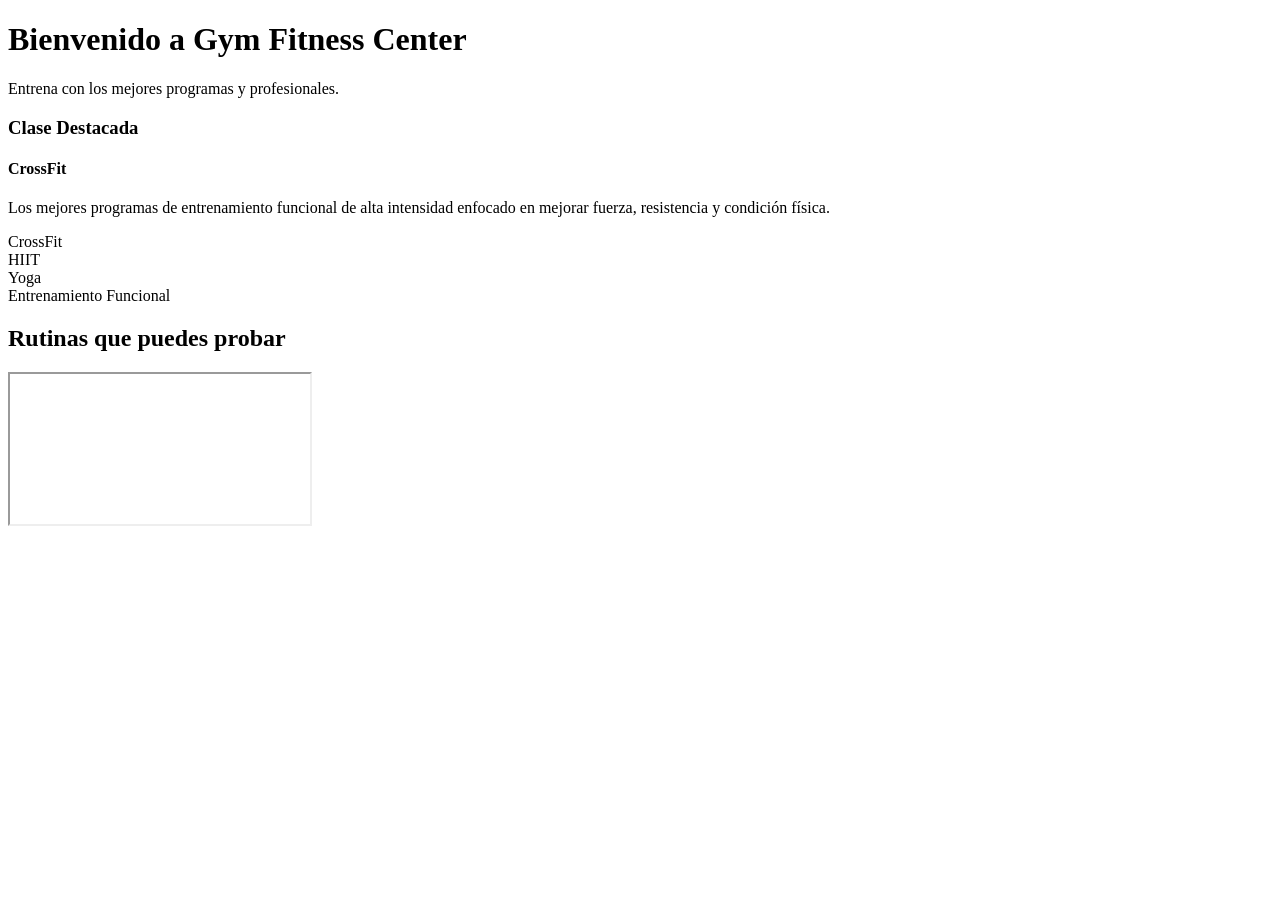
<file: EjercicioPractico1/src/main/resources/templates/index.html>
<!DOCTYPE html>
<!--
Click nbfs://nbhost/SystemFileSystem/Templates/Licenses/license-default.txt to change this license
Click nbfs://nbhost/SystemFileSystem/Templates/Other/html.html to edit this template
-->
<html xmlns:th="http://www.thymeleaf.org" lang="es">

<head th:replace="~{fragments/header :: head}"></head>

<body>

<nav th:replace="~{fragments/navbar :: navbar}"></nav>

<div class="container">

    <div class="hero">
        <h1>Bienvenido a Gym Fitness Center</h1>
        <p>Entrena con los mejores programas y profesionales.</p>
    </div>

    <div class="card p-4 mb-4">
        <h3>Clase Destacada</h3>
        <h4>CrossFit</h4>
        <p>Los mejores programas de entrenamiento funcional de alta intensidad enfocado en mejorar fuerza, resistencia y condición física.</p>
    </div>

    <div class="row text-center mb-4">
        <div class="col-md-3 col-6 mb-3">
            <div class="clase-card">CrossFit</div>
        </div>
        <div class="col-md-3 col-6 mb-3">
            <div class="clase-card">HIIT</div>
        </div>
        <div class="col-md-3 col-6 mb-3">
            <div class="clase-card">Yoga</div>
        </div>
        <div class="col-md-3 col-6 mb-3">
            <div class="clase-card">Entrenamiento Funcional</div>
        </div>
    </div>

    <div class="video-section">
        <h2>Rutinas que puedes probar</h2>
        <iframe src="https://www.youtube.com/watch?v=MY_gyv3ZDLE"
                title="Rutina de entrenamiento"
                allowfullscreen>
        </iframe>
    </div>

</div>

<footer th:replace="~{fragments/footer :: footer}"></footer>

</body>
</html>
</file>
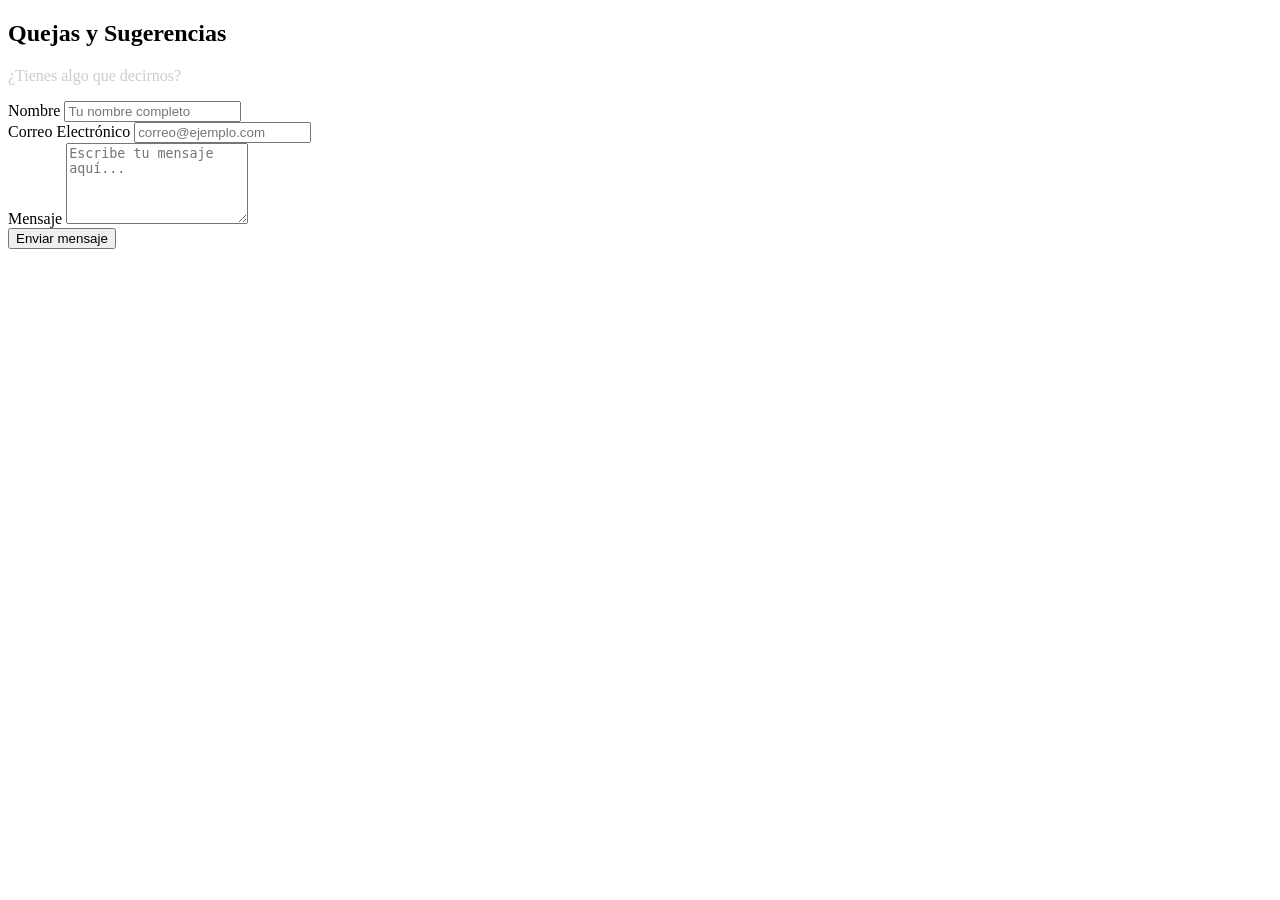
<file: EjercicioPractico1/src/main/resources/templates/Contacto.html>
<!DOCTYPE html>
<!--
Click nbfs://nbhost/SystemFileSystem/Templates/Licenses/license-default.txt to change this license
Click nbfs://nbhost/SystemFileSystem/Templates/Other/html.html to edit this template
-->
<html xmlns:th="http://www.thymeleaf.org" lang="es">

<head th:replace="~{fragments/header :: head}"></head>

<body>

<nav th:replace="~{fragments/navbar :: navbar}"></nav>

<div class="container mt-5">
    <div class="row justify-content-center">
        <div class="col-md-7">
            <div class="card p-4">

                <h2 class="page-header">Quejas y Sugerencias</h2>
                <p style="color:#cccccc;">¿Tienes algo que decirnos?</p>

                <form th:action="@{/contacto}" method="post">
                    <div class="mb-3">
                        <label for="nombre" class="form-label">Nombre</label>
                        <input type="text" id="nombre" name="nombre"
                               class="form-control" placeholder="Tu nombre completo" required>
                    </div>
                    <div class="mb-3">
                        <label for="correo" class="form-label">Correo Electrónico</label>
                        <input type="email" id="correo" name="correo"
                               class="form-control" placeholder="correo@ejemplo.com" required>
                    </div>
                    <div class="mb-4">
                        <label for="mensaje" class="form-label">Mensaje</label>
                        <textarea id="mensaje" name="mensaje" class="form-control"
                                  rows="5" placeholder="Escribe tu mensaje aquí..." required></textarea>
                    </div>
                    <div class="d-grid">
                        <button type="submit" class="btn btn-primary">Enviar mensaje</button>
                    </div>
                </form>

            </div>
        </div>
    </div>
</div>

<footer th:replace="~{fragments/footer :: footer}"></footer>

</body>
</html>
</file>
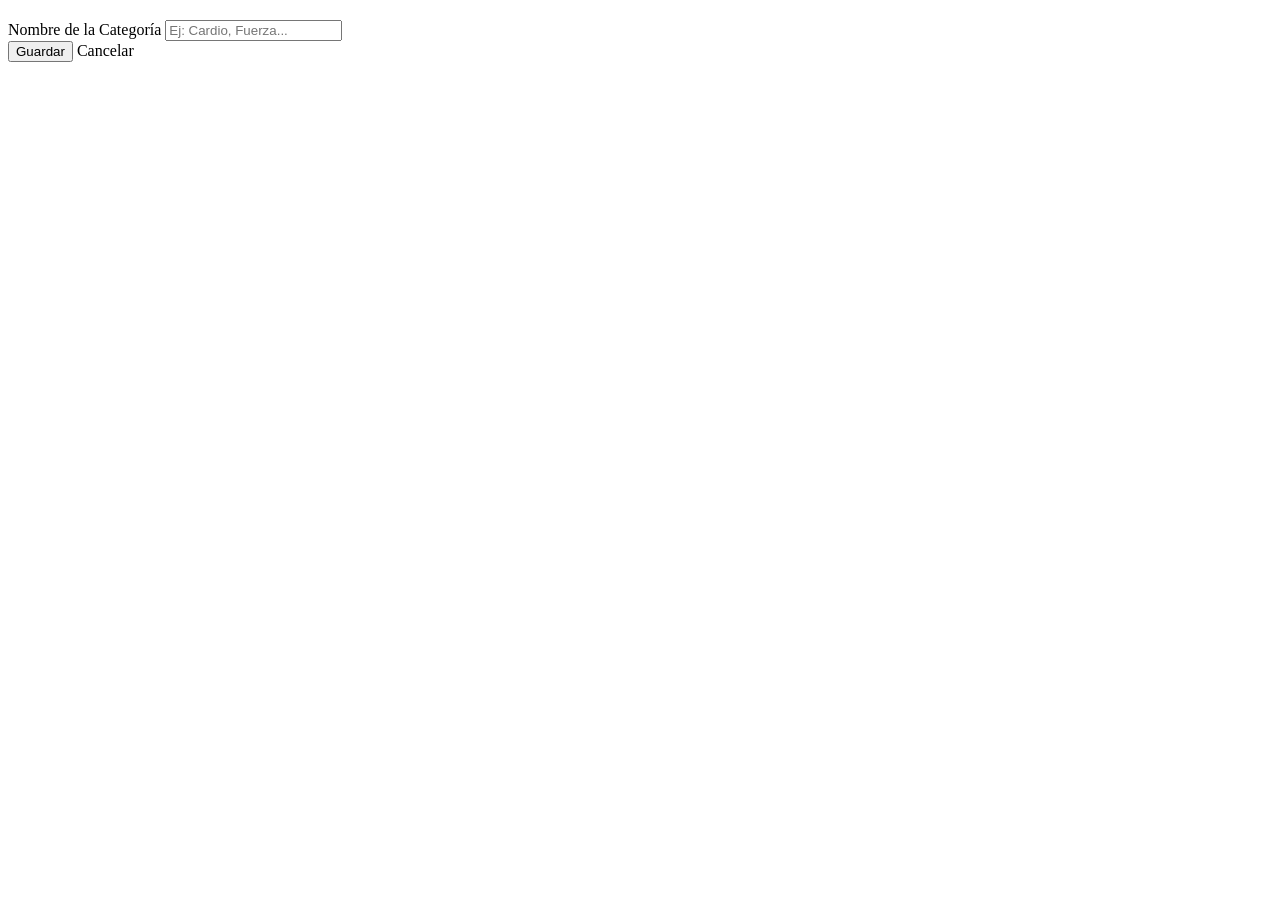
<file: EjercicioPractico1/src/main/resources/templates/Categoria/formulario.html>
<!DOCTYPE html>
<!--
Click nbfs://nbhost/SystemFileSystem/Templates/Licenses/license-default.txt to change this license
Click nbfs://nbhost/SystemFileSystem/Templates/Other/html.html to edit this template
-->
<html xmlns:th="http://www.thymeleaf.org" lang="es">

<head th:replace="~{fragments/header :: head}"></head>

<body>

<nav th:replace="~{fragments/navbar :: navbar}"></nav>

<div class="container mt-5">
    <div class="row justify-content-center">
        <div class="col-md-6">
            <div class="card p-4">

                <h2 class="page-header"
                    th:text="${categoria.id != null} ? 'Editar Categoría' : 'Nueva Categoría'">
                </h2>

                <form th:action="@{/categoria/guardar}" th:object="${categoria}" method="post">
                    <input type="hidden" th:field="*{id}">
                    <div class="mb-4">
                        <label for="nombre" class="form-label">Nombre de la Categoría</label>
                        <input type="text" id="nombre" th:field="*{nombre}"
                               class="form-control" placeholder="Ej: Cardio, Fuerza..." required>
                    </div>
                    <div class="d-flex gap-2">
                        <button type="submit" class="btn btn-primary flex-fill">Guardar</button>
                        <a th:href="@{/categoria/listado}" class="btn btn-outline-secondary flex-fill">Cancelar</a>
                    </div>
                </form>

            </div>
        </div>
    </div>
</div>

<footer th:replace="~{fragments/footer :: footer}"></footer>

</body>
</html>
</file>
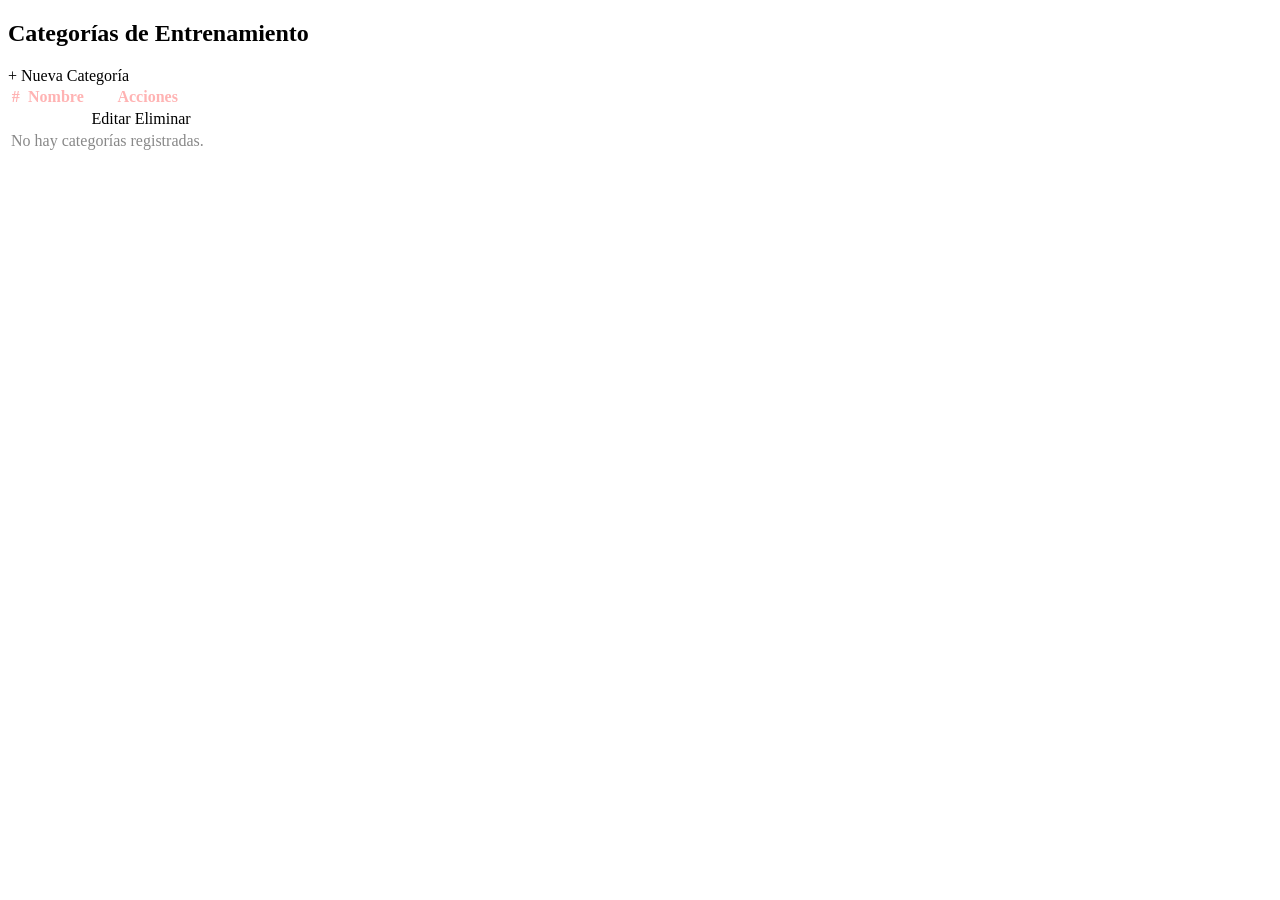
<file: EjercicioPractico1/src/main/resources/templates/Categoria/listado.html>
<!DOCTYPE html>
<!--
Click nbfs://nbhost/SystemFileSystem/Templates/Licenses/license-default.txt to change this license
Click nbfs://nbhost/SystemFileSystem/Templates/Other/html.html to edit this template
-->
<html xmlns:th="http://www.thymeleaf.org" lang="es">

<head th:replace="~{fragments/header :: head}"></head>

<body>

<nav th:replace="~{fragments/navbar :: navbar}"></nav>

<div class="container mt-5">

    <div class="d-flex justify-content-between align-items-center mb-4">
        <h2 class="page-header mb-0">Categorías de Entrenamiento</h2>
        <a th:href="@{/categoria/nuevo}" class="btn btn-primary">+ Nueva Categoría</a>
    </div>

    <div class="card p-0">
        <table class="table table-dark table-hover mb-0">
            <thead>
                <tr style="border-bottom: 2px solid #7A0C0C;">
                    <th style="color:#ffb3b3;">#</th>
                    <th style="color:#ffb3b3;">Nombre</th>
                    <th style="color:#ffb3b3;" class="text-center">Acciones</th>
                </tr>
            </thead>
            <tbody>
                <tr th:each="cat : ${categorias}">
                    <td th:text="${cat.id}"></td>
                    <td th:text="${cat.nombre}"></td>
                    <td class="text-center">
                        <a th:href="@{/categoria/editar/{id}(id=${cat.id})}"
                           class="btn btn-sm btn-outline-warning me-2">Editar</a>
                        <a th:href="@{/categoria/eliminar/{id}(id=${cat.id})}"
                           class="btn btn-sm btn-outline-danger"
                           onclick="return confirm('¿Eliminar esta categoría?')">Eliminar</a>
                    </td>
                </tr>
                <tr th:if="${#lists.isEmpty(categorias)}">
                    <td colspan="3" class="text-center" style="color:#888;">No hay categorías registradas.</td>
                </tr>
            </tbody>
        </table>
    </div>

</div>

<footer th:replace="~{fragments/footer :: footer}"></footer>

</body>
</html>
</file>
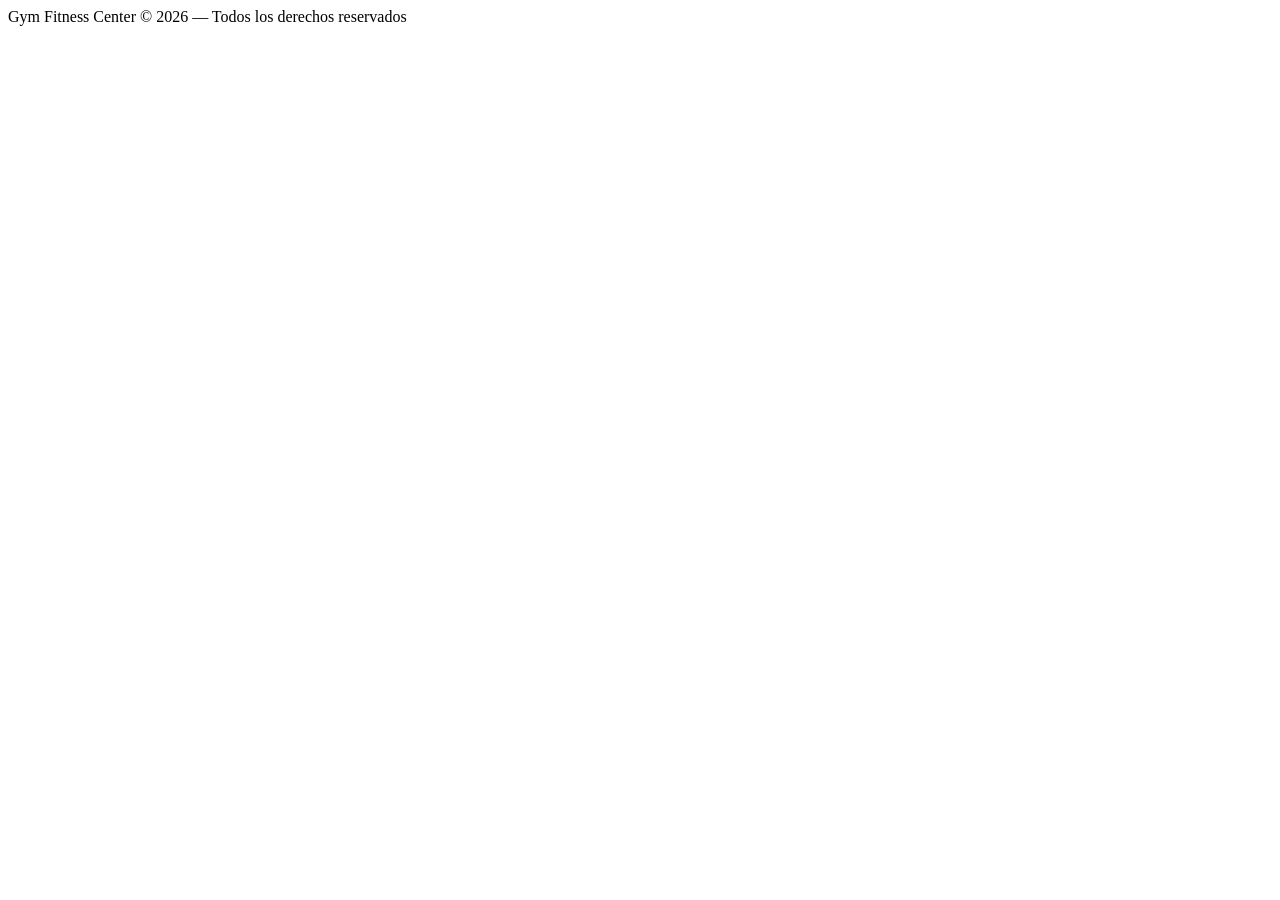
<file: EjercicioPractico1/src/main/resources/templates/fragments/footer.html>
<!DOCTYPE html>
<!--
Click nbfs://nbhost/SystemFileSystem/Templates/Licenses/license-default.txt to change this license
Click nbfs://nbhost/SystemFileSystem/Templates/Other/html.html to edit this template
-->
<html xmlns:th="http://www.thymeleaf.org">
<body>
<footer th:fragment="footer">
    Gym Fitness Center &copy; 2026 &mdash; Todos los derechos reservados
</footer>
<script src="https://cdn.jsdelivr.net/npm/bootstrap@5.3.3/dist/js/bootstrap.bundle.min.js"></script>
</body>
</html>
</file>
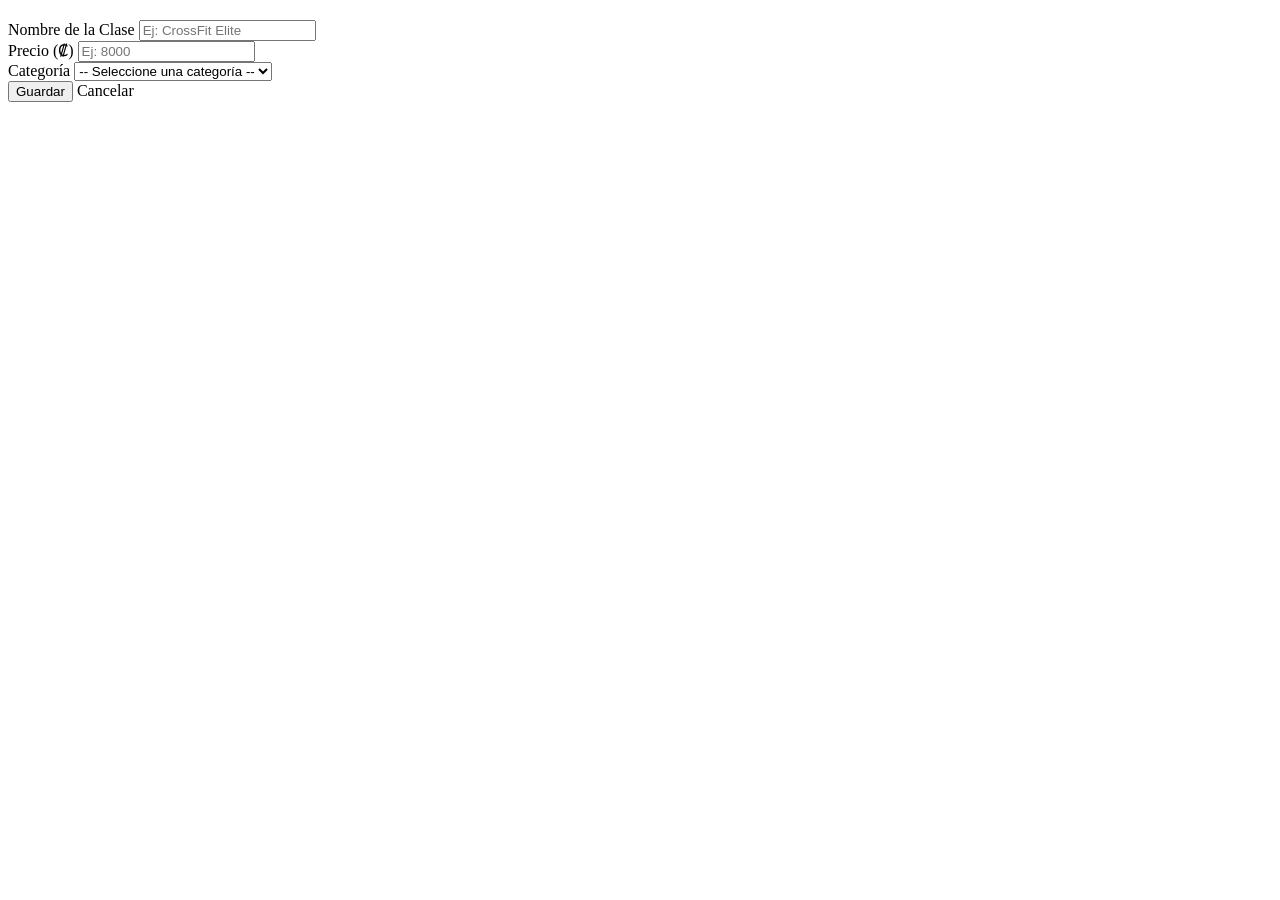
<file: EjercicioPractico1/src/main/resources/templates/servicio/formulario.html>
<!DOCTYPE html>
<!--
Click nbfs://nbhost/SystemFileSystem/Templates/Licenses/license-default.txt to change this license
Click nbfs://nbhost/SystemFileSystem/Templates/Other/html.html to edit this template
-->
<html xmlns:th="http://www.thymeleaf.org" lang="es">

<head th:replace="~{fragments/header :: head}"></head>

<body>

<nav th:replace="~{fragments/navbar :: navbar}"></nav>

<div class="container mt-5">
    <div class="row justify-content-center">
        <div class="col-md-6">
            <div class="card p-4">

                <h2 class="page-header"
                    th:text="${servicio.id != null} ? 'Editar Clase' : 'Nueva Clase'">
                </h2>

                <form th:action="@{/servicio/guardar}" th:object="${servicio}" method="post">
                    <input type="hidden" th:field="*{id}">

                    <div class="mb-3">
                        <label for="nombre" class="form-label">Nombre de la Clase</label>
                        <input type="text" id="nombre" th:field="*{nombre}"
                               class="form-control" placeholder="Ej: CrossFit Elite" required>
                    </div>

                    <div class="mb-3">
                        <label for="precio" class="form-label">Precio (₡)</label>
                        <input type="number" id="precio" th:field="*{precio}"
                               class="form-control" placeholder="Ej: 8000" step="0.01" min="0" required>
                    </div>

                    <div class="mb-4">
                        <label for="categoria" class="form-label">Categoría</label>
                        <select id="categoria" th:field="*{categoria.id}" class="form-control" required>
                            <option value="">-- Seleccione una categoría --</option>
                            <option th:each="cat : ${categorias}"
                                    th:value="${cat.id}"
                                    th:text="${cat.nombre}">
                            </option>
                        </select>
                    </div>

                    <div class="d-flex gap-2">
                        <button type="submit" class="btn btn-primary flex-fill">Guardar</button>
                        <a th:href="@{/servicio/listado}" class="btn btn-outline-secondary flex-fill">Cancelar</a>
                    </div>
                </form>

            </div>
        </div>
    </div>
</div>

<footer th:replace="~{fragments/footer :: footer}"></footer>

</body>
</html>
</file>
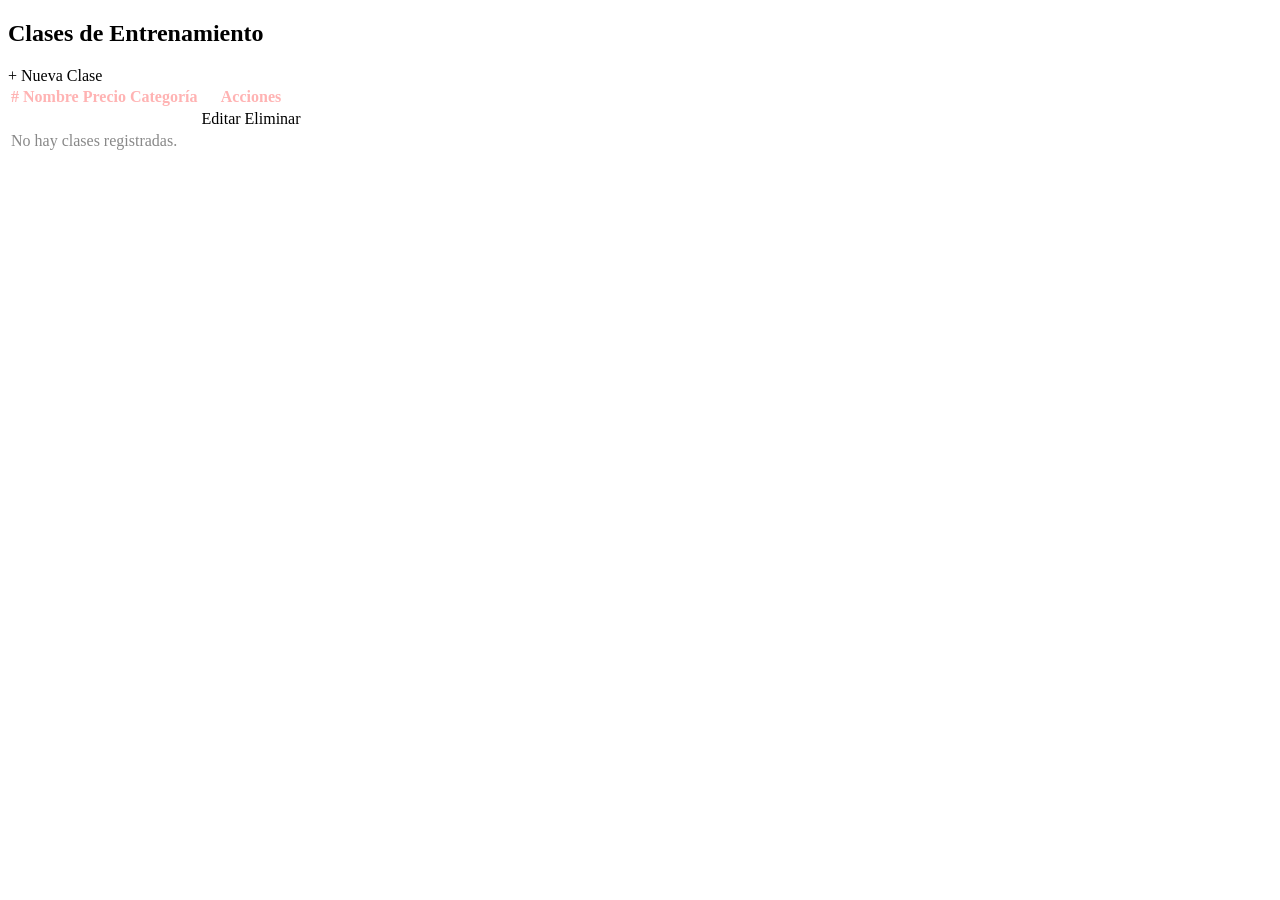
<file: EjercicioPractico1/src/main/resources/templates/servicio/listado.html>
<!DOCTYPE html>
<!--
Click nbfs://nbhost/SystemFileSystem/Templates/Licenses/license-default.txt to change this license
Click nbfs://nbhost/SystemFileSystem/Templates/Other/html.html to edit this template
-->
<html xmlns:th="http://www.thymeleaf.org" lang="es">

<head th:replace="~{fragments/header :: head}"></head>

<body>

<nav th:replace="~{fragments/navbar :: navbar}"></nav>

<div class="container mt-5">

    <div class="d-flex justify-content-between align-items-center mb-4">
        <h2 class="page-header mb-0">Clases de Entrenamiento</h2>
        <a th:href="@{/servicio/nuevo}" class="btn btn-primary">+ Nueva Clase</a>
    </div>

    <div class="card p-0">
        <table class="table table-dark table-hover mb-0">
            <thead>
                <tr style="border-bottom: 2px solid #7A0C0C;">
                    <th style="color:#ffb3b3;">#</th>
                    <th style="color:#ffb3b3;">Nombre</th>
                    <th style="color:#ffb3b3;">Precio</th>
                    <th style="color:#ffb3b3;">Categoría</th>
                    <th style="color:#ffb3b3;" class="text-center">Acciones</th>
                </tr>
            </thead>
            <tbody>
                <tr th:each="serv : ${servicios}">
                    <td th:text="${serv.id}"></td>
                    <td th:text="${serv.nombre}"></td>
                    <td th:text="'₡ ' + ${serv.precio}"></td>
                    <td th:text="${serv.categoria.nombre}"></td>
                    <td class="text-center">
                        <a th:href="@{/servicio/editar/{id}(id=${serv.id})}"
                           class="btn btn-sm btn-outline-warning me-2">Editar</a>
                        <a th:href="@{/servicio/eliminar/{id}(id=${serv.id})}"
                           class="btn btn-sm btn-outline-danger"
                           onclick="return confirm('¿Eliminar esta clase?')">Eliminar</a>
                    </td>
                </tr>
                <tr th:if="${#lists.isEmpty(servicios)}">
                    <td colspan="5" class="text-center" style="color:#888;">No hay clases registradas.</td>
                </tr>
            </tbody>
        </table>
    </div>

</div>

<footer th:replace="~{fragments/footer :: footer}"></footer>

</body>
</html>
</file>
